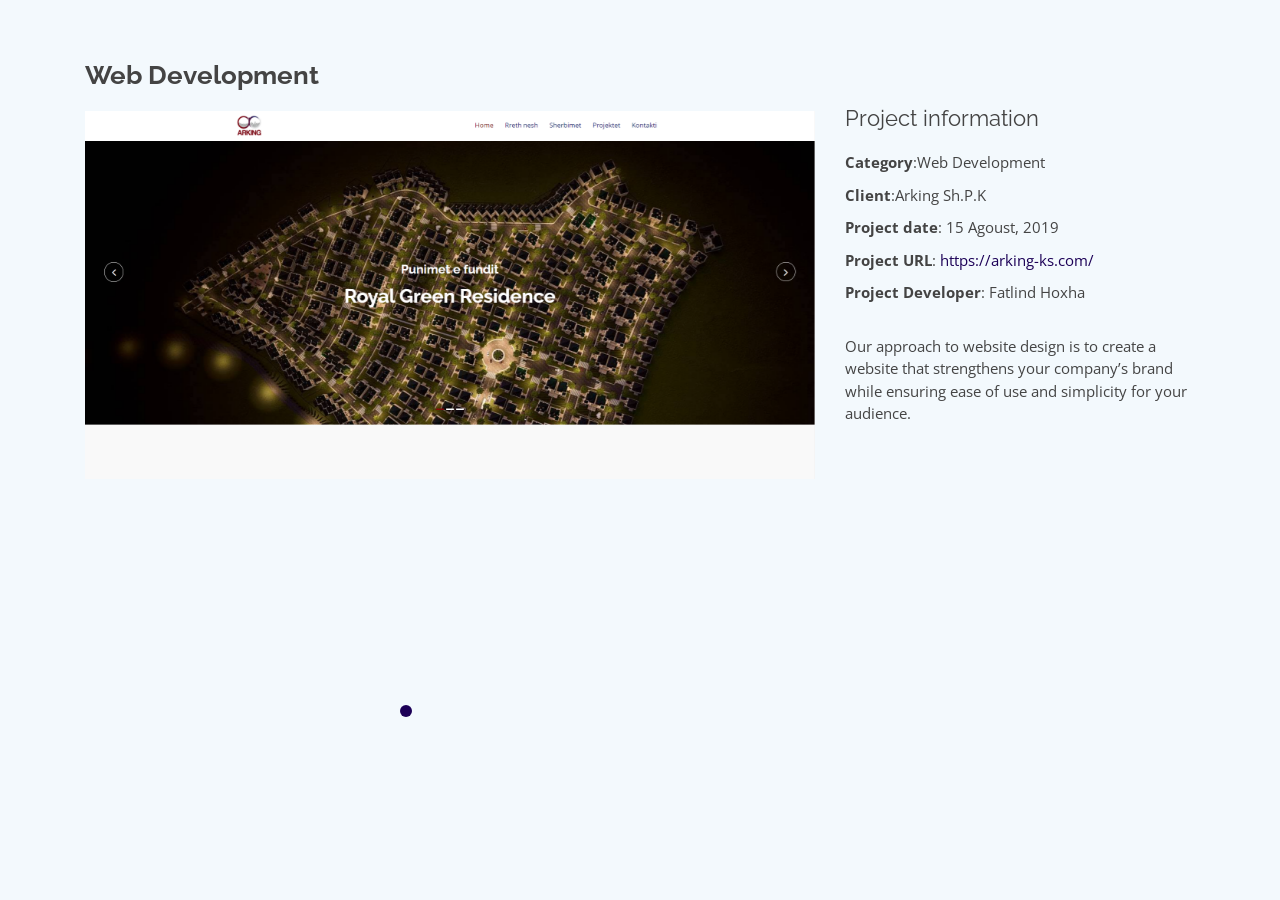
<file: portfolio-details-2.html>
<!DOCTYPE html>
<html lang="en">

<head>
  <meta charset="utf-8">
  <meta content="width=device-width, initial-scale=1.0" name="viewport">

  <title>Triple F</title>
  <meta content="" name="description">
  <meta content="" name="keywords">

  <!-- Favicons -->
  <link href="assets/img/favicon.png" rel="icon">
  <link href="assets/img/apple-touch-icon.png" rel="apple-touch-icon">

  <!-- Google Fonts -->
  <link href="https://fonts.googleapis.com/css?family=Open+Sans:300,300i,400,400i,600,600i,700,700i|Raleway:300,300i,400,400i,500,500i,600,600i,700,700i|Poppins:300,300i,400,400i,500,500i,600,600i,700,700i" rel="stylesheet">

  <!-- Vendor CSS Files -->
  <link href="assets/vendor/bootstrap/css/bootstrap.min.css" rel="stylesheet">
  <link href="assets/vendor/icofont/icofont.min.css" rel="stylesheet">
  <link href="assets/vendor/remixicon/remixicon.css" rel="stylesheet">
  <link href="assets/vendor/owl.carousel/assets/owl.carousel.min.css" rel="stylesheet">
  <link href="assets/vendor/boxicons/css/boxicons.min.css" rel="stylesheet">
  <link href="assets/vendor/venobox/venobox.css" rel="stylesheet">

  <!-- Template Main CSS File -->
  <link href="assets/css/style.css" rel="stylesheet">


</head>

<body>

  <main id="main">

    <!-- ======= Portfolio Details ======= -->
    <div id="portfolio-details" class="portfolio-details">
      <div class="container">

        <div class="row">

          <div class="col-lg-8">
            <h2 class="portfolio-title">Web Development</h2>
            <div class="owl-carousel portfolio-details-carousel">
                <img src="assets/img/Arking-Photo-Web_header-Pc-Royal.png" class="img-fluid" alt="">
              <img src="assets/img/Arking_photo-Web-Header-Pc.png" class="img-fluid" alt="">
              <img src="assets/img/Arking-Photo-Web-contact-Pc.png" class="img-fluid" alt="">
              <img src="assets/img/Arking-Photo-Web-About-Pc.png" class="img-fluid" alt="">
              <img src="assets/img/Arking-Photo-Portfolio-web-pc.png" class="img-fluid" alt="">
              
            </div>
          </div>

          <div class="col-lg-4 portfolio-info">
            <h3>Project information</h3>
            <ul>
              <li><strong>Category</strong>:Web Development</li>
              <li><strong>Client</strong>:Arking Sh.P.K </li>
              <li><strong>Project date</strong>:  15 Agoust, 2019</li>
              <li><strong>Project URL</strong>:<a href="https://arking-ks.com/"> https://arking-ks.com/</a> </li>
              <li><strong>Project Developer</strong>: Fatlind Hoxha</li>
            </ul>

            <p>
             Our approach to website design is to create a website that strengthens your company’s brand while ensuring ease of use and simplicity for your audience.
            </p>
          </div>

        </div>

      </div>
    </div><!-- End Portfolio Details -->

  </main><!-- End #main -->

  <div class="credits">

    Designed by <a href="https://trplef-ks.tk/">Triple F</a>
  </div>

  <!-- Vendor JS Files -->
  <script src="assets/vendor/jquery/jquery.min.js"></script>
  <script src="assets/vendor/bootstrap/js/bootstrap.bundle.min.js"></script>
  <script src="assets/vendor/jquery.easing/jquery.easing.min.js"></script>
  <script src="assets/vendor/php-email-form/validate.js"></script>
  <script src="assets/vendor/waypoints/jquery.waypoints.min.js"></script>
  <script src="assets/vendor/counterup/counterup.min.js"></script>
  <script src="assets/vendor/owl.carousel/owl.carousel.min.js"></script>
  <script src="assets/vendor/isotope-layout/isotope.pkgd.min.js"></script>
  <script src="assets/vendor/venobox/venobox.min.js"></script>

  <!-- Template Main JS File -->
  <script src="assets/js/main.js"></script>

</body>

</html>
</file>
<file: assets/vendor/venobox/venobox.css>
/* ------ venobox.css --------*/
.vbox-overlay *, .vbox-overlay *:before, .vbox-overlay *:after{
    -webkit-backface-visibility: hidden;
    -webkit-box-sizing:border-box;
    -moz-box-sizing:border-box;
    box-sizing:border-box;
}
.vbox-overlay * { 
    -webkit-backface-visibility: visible;
    backface-visibility: visible;
}
.vbox-overlay{
    display: -webkit-flex;
    display: flex;
    -webkit-flex-direction: column;
    flex-direction: column;
    -webkit-justify-content: center;
    justify-content: center;
    -webkit-align-items: center;
    align-items: center;
    position: fixed;
    left: 0;
    top: 0;
    bottom: 0;
    right: 0;
    z-index: 999999;
}

/* ----- navigation ----- */
.vbox-title{
    width: 100%;
    height: 40px;
    float: left;
    text-align: center;
    line-height: 28px;
    font-size: 12px;
    padding: 6px 50px;
    overflow: hidden;
    position: fixed;
    display: none;
    left: 0;
    z-index: 89;
}
.vbox-close{
    cursor: pointer;
    position: fixed;
    top: -1px;
    right: 0;
    width: 50px;
    height: 40px;
    padding: 6px;
    display: block;
    background-position:10px center;
    overflow: hidden;
    font-size: 24px;
    line-height: 1;
    text-align: center;
    z-index: 99;
}
.vbox-left{
    cursor: pointer;
    position: fixed;
    left: 0;
    height: 40px;
    overflow: hidden;
    line-height: 28px;
    font-size: 12px;
    z-index: 99;
    display: flex;
    align-items:center;
}
.vbox-num{
    display: inline-block;
    margin: 6px 0 6px 15px;
}
/* ----- Social share ----- */
.vbox-share{
    line-height: 28px;
    font-size: 12px;
    overflow: hidden;
    position: fixed;
    left: 0;
    z-index: 98;
    display: flex;
    align-items:center;
    justify-content: center;
    width: 100%;
    text-align: center;
}
.vbox-share svg{
    max-height: 28px;
    width: 28px;
    z-index: 10;
    margin-left: 12px;
    margin-top: 6px;
    margin-bottom: 6px;
    vertical-align: middle;
}


/* ----- navigation ARROWS ----- */
.vbox-next, .vbox-prev{
    position: fixed;
    top: 50%;
    margin-top: -15px;
    overflow: hidden;
    cursor: pointer;
    display: block;
    width: 45px;
    height: 45px;
    z-index: 99;
}
.vbox-next span, .vbox-prev span{
    position: relative;
    width: 20px;
    height: 20px;
    border: 2px solid transparent;
    border-top-color: #B6B6B6;
    border-right-color: #B6B6B6;
    text-indent: -100px;
    position: absolute;
    top: 8px;
    display: block;
}
.vbox-prev{
    left: 15px;
}
.vbox-next{
    right: 15px;
}
.vbox-prev span{
    left: 10px;
    -ms-transform: rotate(-135deg);
    -webkit-transform: rotate(-135deg);
    transform: rotate(-135deg);
}
.vbox-next span{
    -ms-transform: rotate(45deg);
    -webkit-transform: rotate(45deg);
    transform: rotate(45deg);
    right: 10px;
}
/* ------- inline window ------ */
.vbox-inline{
    width: 420px;
    height: 315px;
    height: 70vh;
    padding: 10px;
    background: #fff;
    margin: 0 auto;
    overflow: auto;
    text-align: left;
}
/* ------- Video & iFrames window ------ */
.venoframe{
    max-width: 100%;
    width: 100%;
    border: none;
    width: 100%;
    height: 260px;
    height: 70vh;
}
.venoframe.vbvid{
    height: 260px;
}
@media (min-width: 768px) {
    .venoframe, .vbox-inline{
        width: 90%;
        height: 360px;
        height: 70vh;
    }
    .venoframe.vbvid{
        width: 640px;
        height: 360px;
    }
}
@media (min-width: 992px) {
    .venoframe, .vbox-inline{
        max-width: 1200px;
        width: 80%;
        height: 540px;
        height: 70vh;
    }
    .venoframe.vbvid{
        width: 960px;
        height: 540px;
    }
}
/* 
Please do NOT edit this part! 
or at least read this note: http://i.imgur.com/7C0ws9e.gif
*/
.vbox-open{
    overflow: hidden;
}
.vbox-container{
    position: absolute;
    left: 0;
    right: 0;
    top: 0;
    bottom: 0;
    overflow-x: hidden;
    overflow-y: scroll;
    overflow-scrolling: touch;
    -webkit-overflow-scrolling: touch;
    z-index: 20;
    max-height: 100%;

}

.vbox-content{
    text-align: center;
    float: left;
    width: 100%;
    position: relative;
    overflow: hidden;
    padding: 20px 4%;
}
.vbox-container img{
    max-width: 100%;
    height: auto;
}
.vbox-figlio{
    box-shadow: 0 0 12px rgba(0,0,0,0.19), 0 6px 6px rgba(0,0,0,0.23);
    max-width: 100%;
    text-align: initial;
}
img.vbox-figlio{
    -webkit-user-select: none;
-khtml-user-select: none;
-moz-user-select: none;
-o-user-select: none;
user-select: none;
}
.vbox-content.swipe-left{
    margin-left: -200px !important;
}
.vbox-content.swipe-right{
    margin-left: 200px !important;
}
.vbox-animated{
    webkit-transition: margin 300ms ease-out;
    transition: margin 300ms ease-out;
}

/* ---------- preloader ----------
 * SPINKIT 
 * http://tobiasahlin.com/spinkit/
-------------------------------- */
.sk-double-bounce,.sk-rotating-plane{width:40px;height:40px;margin:40px auto}.sk-rotating-plane{background-color:#333;-webkit-animation:sk-rotatePlane 1.2s infinite ease-in-out;animation:sk-rotatePlane 1.2s infinite ease-in-out}@-webkit-keyframes sk-rotatePlane{0%{-webkit-transform:perspective(120px) rotateX(0) rotateY(0);transform:perspective(120px) rotateX(0) rotateY(0)}50%{-webkit-transform:perspective(120px) rotateX(-180.1deg) rotateY(0);transform:perspective(120px) rotateX(-180.1deg) rotateY(0)}100%{-webkit-transform:perspective(120px) rotateX(-180deg) rotateY(-179.9deg);transform:perspective(120px) rotateX(-180deg) rotateY(-179.9deg)}}@keyframes sk-rotatePlane{0%{-webkit-transform:perspective(120px) rotateX(0) rotateY(0);transform:perspective(120px) rotateX(0) rotateY(0)}50%{-webkit-transform:perspective(120px) rotateX(-180.1deg) rotateY(0);transform:perspective(120px) rotateX(-180.1deg) rotateY(0)}100%{-webkit-transform:perspective(120px) rotateX(-180deg) rotateY(-179.9deg);transform:perspective(120px) rotateX(-180deg) rotateY(-179.9deg)}}.sk-double-bounce{position:relative}.sk-double-bounce .sk-child{width:100%;height:100%;border-radius:50%;background-color:#333;opacity:.6;position:absolute;top:0;left:0;-webkit-animation:sk-doubleBounce 2s infinite ease-in-out;animation:sk-doubleBounce 2s infinite ease-in-out}.sk-chasing-dots .sk-child,.sk-spinner-pulse,.sk-three-bounce .sk-child{background-color:#333;border-radius:100%}.sk-double-bounce .sk-double-bounce2{-webkit-animation-delay:-1s;animation-delay:-1s}@-webkit-keyframes sk-doubleBounce{0%,100%{-webkit-transform:scale(0);transform:scale(0)}50%{-webkit-transform:scale(1);transform:scale(1)}}@keyframes sk-doubleBounce{0%,100%{-webkit-transform:scale(0);transform:scale(0)}50%{-webkit-transform:scale(1);transform:scale(1)}}.sk-wave{margin:40px auto;width:50px;height:40px;text-align:center;font-size:10px}.sk-wave .sk-rect{background-color:#333;height:100%;width:6px;display:inline-block;-webkit-animation:sk-waveStretchDelay 1.2s infinite ease-in-out;animation:sk-waveStretchDelay 1.2s infinite ease-in-out}.sk-wave .sk-rect1{-webkit-animation-delay:-1.2s;animation-delay:-1.2s}.sk-wave .sk-rect2{-webkit-animation-delay:-1.1s;animation-delay:-1.1s}.sk-wave .sk-rect3{-webkit-animation-delay:-1s;animation-delay:-1s}.sk-wave .sk-rect4{-webkit-animation-delay:-.9s;animation-delay:-.9s}.sk-wave .sk-rect5{-webkit-animation-delay:-.8s;animation-delay:-.8s}@-webkit-keyframes sk-waveStretchDelay{0%,100%,40%{-webkit-transform:scaleY(.4);transform:scaleY(.4)}20%{-webkit-transform:scaleY(1);transform:scaleY(1)}}@keyframes sk-waveStretchDelay{0%,100%,40%{-webkit-transform:scaleY(.4);transform:scaleY(.4)}20%{-webkit-transform:scaleY(1);transform:scaleY(1)}}.sk-wandering-cubes{margin:40px auto;width:40px;height:40px;position:relative}.sk-wandering-cubes .sk-cube{background-color:#333;width:10px;height:10px;position:absolute;top:0;left:0;-webkit-animation:sk-wanderingCube 1.8s ease-in-out -1.8s infinite both;animation:sk-wanderingCube 1.8s ease-in-out -1.8s infinite both}.sk-chasing-dots,.sk-spinner-pulse{width:40px;height:40px;margin:40px auto}.sk-wandering-cubes .sk-cube2{-webkit-animation-delay:-.9s;animation-delay:-.9s}@-webkit-keyframes sk-wanderingCube{0%{-webkit-transform:rotate(0);transform:rotate(0)}25%{-webkit-transform:translateX(30px) rotate(-90deg) scale(.5);transform:translateX(30px) rotate(-90deg) scale(.5)}50%{-webkit-transform:translateX(30px) translateY(30px) rotate(-179deg);transform:translateX(30px) translateY(30px) rotate(-179deg)}50.1%{-webkit-transform:translateX(30px) translateY(30px) rotate(-180deg);transform:translateX(30px) translateY(30px) rotate(-180deg)}75%{-webkit-transform:translateX(0) translateY(30px) rotate(-270deg) scale(.5);transform:translateX(0) translateY(30px) rotate(-270deg) scale(.5)}100%{-webkit-transform:rotate(-360deg);transform:rotate(-360deg)}}@keyframes sk-wanderingCube{0%{-webkit-transform:rotate(0);transform:rotate(0)}25%{-webkit-transform:translateX(30px) rotate(-90deg) scale(.5);transform:translateX(30px) rotate(-90deg) scale(.5)}50%{-webkit-transform:translateX(30px) translateY(30px) rotate(-179deg);transform:translateX(30px) translateY(30px) rotate(-179deg)}50.1%{-webkit-transform:translateX(30px) translateY(30px) rotate(-180deg);transform:translateX(30px) translateY(30px) rotate(-180deg)}75%{-webkit-transform:translateX(0) translateY(30px) rotate(-270deg) scale(.5);transform:translateX(0) translateY(30px) rotate(-270deg) scale(.5)}100%{-webkit-transform:rotate(-360deg);transform:rotate(-360deg)}}.sk-spinner-pulse{-webkit-animation:sk-pulseScaleOut 1s infinite ease-in-out;animation:sk-pulseScaleOut 1s infinite ease-in-out}@-webkit-keyframes sk-pulseScaleOut{0%{-webkit-transform:scale(0);transform:scale(0)}100%{-webkit-transform:scale(1);transform:scale(1);opacity:0}}@keyframes sk-pulseScaleOut{0%{-webkit-transform:scale(0);transform:scale(0)}100%{-webkit-transform:scale(1);transform:scale(1);opacity:0}}.sk-chasing-dots{position:relative;text-align:center;-webkit-animation:sk-chasingDotsRotate 2s infinite linear;animation:sk-chasingDotsRotate 2s infinite linear}.sk-chasing-dots .sk-child{width:60%;height:60%;display:inline-block;position:absolute;top:0;-webkit-animation:sk-chasingDotsBounce 2s infinite ease-in-out;animation:sk-chasingDotsBounce 2s infinite ease-in-out}.sk-chasing-dots .sk-dot2{top:auto;bottom:0;-webkit-animation-delay:-1s;animation-delay:-1s}@-webkit-keyframes sk-chasingDotsRotate{100%{-webkit-transform:rotate(360deg);transform:rotate(360deg)}}@keyframes sk-chasingDotsRotate{100%{-webkit-transform:rotate(360deg);transform:rotate(360deg)}}@-webkit-keyframes sk-chasingDotsBounce{0%,100%{-webkit-transform:scale(0);transform:scale(0)}50%{-webkit-transform:scale(1);transform:scale(1)}}@keyframes sk-chasingDotsBounce{0%,100%{-webkit-transform:scale(0);transform:scale(0)}50%{-webkit-transform:scale(1);transform:scale(1)}}.sk-three-bounce{margin:40px auto;width:80px;text-align:center}.sk-three-bounce .sk-child{width:20px;height:20px;display:inline-block;-webkit-animation:sk-three-bounce 1.4s ease-in-out 0s infinite both;animation:sk-three-bounce 1.4s ease-in-out 0s infinite both}.sk-circle .sk-child:before,.sk-fading-circle .sk-circle:before{display:block;border-radius:100%;content:'';background-color:#333}.sk-three-bounce .sk-bounce1{-webkit-animation-delay:-.32s;animation-delay:-.32s}.sk-three-bounce .sk-bounce2{-webkit-animation-delay:-.16s;animation-delay:-.16s}@-webkit-keyframes sk-three-bounce{0%,100%,80%{-webkit-transform:scale(0);transform:scale(0)}40%{-webkit-transform:scale(1);transform:scale(1)}}@keyframes sk-three-bounce{0%,100%,80%{-webkit-transform:scale(0);transform:scale(0)}40%{-webkit-transform:scale(1);transform:scale(1)}}.sk-circle{margin:40px auto;width:40px;height:40px;position:relative}.sk-circle .sk-child{width:100%;height:100%;position:absolute;left:0;top:0}.sk-circle .sk-child:before{margin:0 auto;width:15%;height:15%;-webkit-animation:sk-circleBounceDelay 1.2s infinite ease-in-out both;animation:sk-circleBounceDelay 1.2s infinite ease-in-out both}.sk-circle .sk-circle2{-webkit-transform:rotate(30deg);-ms-transform:rotate(30deg);transform:rotate(30deg)}.sk-circle .sk-circle3{-webkit-transform:rotate(60deg);-ms-transform:rotate(60deg);transform:rotate(60deg)}.sk-circle .sk-circle4{-webkit-transform:rotate(90deg);-ms-transform:rotate(90deg);transform:rotate(90deg)}.sk-circle .sk-circle5{-webkit-transform:rotate(120deg);-ms-transform:rotate(120deg);transform:rotate(120deg)}.sk-circle .sk-circle6{-webkit-transform:rotate(150deg);-ms-transform:rotate(150deg);transform:rotate(150deg)}.sk-circle .sk-circle7{-webkit-transform:rotate(180deg);-ms-transform:rotate(180deg);transform:rotate(180deg)}.sk-circle .sk-circle8{-webkit-transform:rotate(210deg);-ms-transform:rotate(210deg);transform:rotate(210deg)}.sk-circle .sk-circle9{-webkit-transform:rotate(240deg);-ms-transform:rotate(240deg);transform:rotate(240deg)}.sk-circle .sk-circle10{-webkit-transform:rotate(270deg);-ms-transform:rotate(270deg);transform:rotate(270deg)}.sk-circle .sk-circle11{-webkit-transform:rotate(300deg);-ms-transform:rotate(300deg);transform:rotate(300deg)}.sk-circle .sk-circle12{-webkit-transform:rotate(330deg);-ms-transform:rotate(330deg);transform:rotate(330deg)}.sk-circle .sk-circle2:before{-webkit-animation-delay:-1.1s;animation-delay:-1.1s}.sk-circle .sk-circle3:before{-webkit-animation-delay:-1s;animation-delay:-1s}.sk-circle .sk-circle4:before{-webkit-animation-delay:-.9s;animation-delay:-.9s}.sk-circle .sk-circle5:before{-webkit-animation-delay:-.8s;animation-delay:-.8s}.sk-circle .sk-circle6:before{-webkit-animation-delay:-.7s;animation-delay:-.7s}.sk-circle .sk-circle7:before{-webkit-animation-delay:-.6s;animation-delay:-.6s}.sk-circle .sk-circle8:before{-webkit-animation-delay:-.5s;animation-delay:-.5s}.sk-circle .sk-circle9:before{-webkit-animation-delay:-.4s;animation-delay:-.4s}.sk-circle .sk-circle10:before{-webkit-animation-delay:-.3s;animation-delay:-.3s}.sk-circle .sk-circle11:before{-webkit-animation-delay:-.2s;animation-delay:-.2s}.sk-circle .sk-circle12:before{-webkit-animation-delay:-.1s;animation-delay:-.1s}@-webkit-keyframes sk-circleBounceDelay{0%,100%,80%{-webkit-transform:scale(0);transform:scale(0)}40%{-webkit-transform:scale(1);transform:scale(1)}}@keyframes sk-circleBounceDelay{0%,100%,80%{-webkit-transform:scale(0);transform:scale(0)}40%{-webkit-transform:scale(1);transform:scale(1)}}.sk-cube-grid{width:40px;height:40px;margin:40px auto}.sk-cube-grid .sk-cube{width:33.33%;height:33.33%;background-color:#333;float:left;-webkit-animation:sk-cubeGridScaleDelay 1.3s infinite ease-in-out;animation:sk-cubeGridScaleDelay 1.3s infinite ease-in-out}.sk-cube-grid .sk-cube1{-webkit-animation-delay:.2s;animation-delay:.2s}.sk-cube-grid .sk-cube2{-webkit-animation-delay:.3s;animation-delay:.3s}.sk-cube-grid .sk-cube3{-webkit-animation-delay:.4s;animation-delay:.4s}.sk-cube-grid .sk-cube4{-webkit-animation-delay:.1s;animation-delay:.1s}.sk-cube-grid .sk-cube5{-webkit-animation-delay:.2s;animation-delay:.2s}.sk-cube-grid .sk-cube6{-webkit-animation-delay:.3s;animation-delay:.3s}.sk-cube-grid .sk-cube7{-webkit-animation-delay:0ms;animation-delay:0ms}.sk-cube-grid .sk-cube8{-webkit-animation-delay:.1s;animation-delay:.1s}.sk-cube-grid .sk-cube9{-webkit-animation-delay:.2s;animation-delay:.2s}@-webkit-keyframes sk-cubeGridScaleDelay{0%,100%,70%{-webkit-transform:scale3D(1,1,1);transform:scale3D(1,1,1)}35%{-webkit-transform:scale3D(0,0,1);transform:scale3D(0,0,1)}}@keyframes sk-cubeGridScaleDelay{0%,100%,70%{-webkit-transform:scale3D(1,1,1);transform:scale3D(1,1,1)}35%{-webkit-transform:scale3D(0,0,1);transform:scale3D(0,0,1)}}.sk-fading-circle{margin:40px auto;width:40px;height:40px;position:relative}.sk-fading-circle .sk-circle{width:100%;height:100%;position:absolute;left:0;top:0}.sk-fading-circle .sk-circle:before{margin:0 auto;width:15%;height:15%;-webkit-animation:sk-circleFadeDelay 1.2s infinite ease-in-out both;animation:sk-circleFadeDelay 1.2s infinite ease-in-out both}.sk-fading-circle .sk-circle2{-webkit-transform:rotate(30deg);-ms-transform:rotate(30deg);transform:rotate(30deg)}.sk-fading-circle .sk-circle3{-webkit-transform:rotate(60deg);-ms-transform:rotate(60deg);transform:rotate(60deg)}.sk-fading-circle .sk-circle4{-webkit-transform:rotate(90deg);-ms-transform:rotate(90deg);transform:rotate(90deg)}.sk-fading-circle .sk-circle5{-webkit-transform:rotate(120deg);-ms-transform:rotate(120deg);transform:rotate(120deg)}.sk-fading-circle .sk-circle6{-webkit-transform:rotate(150deg);-ms-transform:rotate(150deg);transform:rotate(150deg)}.sk-fading-circle .sk-circle7{-webkit-transform:rotate(180deg);-ms-transform:rotate(180deg);transform:rotate(180deg)}.sk-fading-circle .sk-circle8{-webkit-transform:rotate(210deg);-ms-transform:rotate(210deg);transform:rotate(210deg)}.sk-fading-circle .sk-circle9{-webkit-transform:rotate(240deg);-ms-transform:rotate(240deg);transform:rotate(240deg)}.sk-fading-circle .sk-circle10{-webkit-transform:rotate(270deg);-ms-transform:rotate(270deg);transform:rotate(270deg)}.sk-fading-circle .sk-circle11{-webkit-transform:rotate(300deg);-ms-transform:rotate(300deg);transform:rotate(300deg)}.sk-fading-circle .sk-circle12{-webkit-transform:rotate(330deg);-ms-transform:rotate(330deg);transform:rotate(330deg)}.sk-fading-circle .sk-circle2:before{-webkit-animation-delay:-1.1s;animation-delay:-1.1s}.sk-fading-circle .sk-circle3:before{-webkit-animation-delay:-1s;animation-delay:-1s}.sk-fading-circle .sk-circle4:before{-webkit-animation-delay:-.9s;animation-delay:-.9s}.sk-fading-circle .sk-circle5:before{-webkit-animation-delay:-.8s;animation-delay:-.8s}.sk-fading-circle .sk-circle6:before{-webkit-animation-delay:-.7s;animation-delay:-.7s}.sk-fading-circle .sk-circle7:before{-webkit-animation-delay:-.6s;animation-delay:-.6s}.sk-fading-circle .sk-circle8:before{-webkit-animation-delay:-.5s;animation-delay:-.5s}.sk-fading-circle .sk-circle9:before{-webkit-animation-delay:-.4s;animation-delay:-.4s}.sk-fading-circle .sk-circle10:before{-webkit-animation-delay:-.3s;animation-delay:-.3s}.sk-fading-circle .sk-circle11:before{-webkit-animation-delay:-.2s;animation-delay:-.2s}.sk-fading-circle .sk-circle12:before{-webkit-animation-delay:-.1s;animation-delay:-.1s}@-webkit-keyframes sk-circleFadeDelay{0%,100%,39%{opacity:0}40%{opacity:1}}@keyframes sk-circleFadeDelay{0%,100%,39%{opacity:0}40%{opacity:1}}.sk-folding-cube{margin:40px auto;width:40px;height:40px;position:relative;-webkit-transform:rotateZ(45deg);transform:rotateZ(45deg)}.sk-folding-cube .sk-cube{float:left;width:50%;height:50%;position:relative;-webkit-transform:scale(1.1);-ms-transform:scale(1.1);transform:scale(1.1)}.sk-folding-cube .sk-cube:before{content:'';position:absolute;top:0;left:0;width:100%;height:100%;background-color:#333;-webkit-animation:sk-foldCubeAngle 2.4s infinite linear both;animation:sk-foldCubeAngle 2.4s infinite linear both;-webkit-transform-origin:100% 100%;-ms-transform-origin:100% 100%;transform-origin:100% 100%}.sk-folding-cube .sk-cube2{-webkit-transform:scale(1.1) rotateZ(90deg);transform:scale(1.1) rotateZ(90deg)}.sk-folding-cube .sk-cube3{-webkit-transform:scale(1.1) rotateZ(180deg);transform:scale(1.1) rotateZ(180deg)}.sk-folding-cube .sk-cube4{-webkit-transform:scale(1.1) rotateZ(270deg);transform:scale(1.1) rotateZ(270deg)}.sk-folding-cube .sk-cube2:before{-webkit-animation-delay:.3s;animation-delay:.3s}.sk-folding-cube .sk-cube3:before{-webkit-animation-delay:.6s;animation-delay:.6s}.sk-folding-cube .sk-cube4:before{-webkit-animation-delay:.9s;animation-delay:.9s}@-webkit-keyframes sk-foldCubeAngle{0%,10%{-webkit-transform:perspective(140px) rotateX(-180deg);transform:perspective(140px) rotateX(-180deg);opacity:0}25%,75%{-webkit-transform:perspective(140px) rotateX(0);transform:perspective(140px) rotateX(0);opacity:1}100%,90%{-webkit-transform:perspective(140px) rotateY(180deg);transform:perspective(140px) rotateY(180deg);opacity:0}}@keyframes sk-foldCubeAngle{0%,10%{-webkit-transform:perspective(140px) rotateX(-180deg);transform:perspective(140px) rotateX(-180deg);opacity:0}25%,75%{-webkit-transform:perspective(140px) rotateX(0);transform:perspective(140px) rotateX(0);opacity:1}100%,90%{-webkit-transform:perspective(140px) rotateY(180deg);transform:perspective(140px) rotateY(180deg);opacity:0}}
</file>
<file: assets/css/style.css>
/*--------------------------------------------------------------
# General
--------------------------------------------------------------*/
body {
  font-family: "Open Sans", sans-serif;
  color: #444444;
}

a {
  color: #1C0057;
}

a:hover {
  
  color: #469fdf;
  text-decoration: none;
}

h1, h2, h3, h4, h5, h6 {
  font-family: "Raleway", sans-serif;
}

/*--------------------------------------------------------------
# Back to top button
--------------------------------------------------------------*/
.back-to-top {
  position: fixed;
  display: none;
  right: 15px;
  bottom: 15px;
  z-index: 99999;
}

.back-to-top i {
  display: flex;
  align-items: center;
  justify-content: center;
  font-size: 24px;
  width: 40px;
  height: 40px;
  border-radius: 4px;
  background: #1C0057;
  color: #fff;
  transition: all 0.4s;
}

.back-to-top i:hover {
  background: #3e9bdd;
  color: #fff;
}

/*--------------------------------------------------------------
# Preloader
--------------------------------------------------------------*/
#preloader {
  position: fixed;
  top: 0;
  left: 0;
  right: 0;
  bottom: 0;
  z-index: 9999;
  overflow: hidden;
  background: #fff;
}

#preloader:before {
  content: "";
  position: fixed;
  top: calc(50% - 30px);
  left: calc(50% - 30px);
  border: 6px solid #1C0057;
  border-top-color: #fff;
  border-bottom-color: #fff;
  border-radius: 50%;
  width: 60px;
  height: 60px;
  -webkit-animation: animate-preloader 1s linear infinite;
  animation: animate-preloader 1s linear infinite;
}

@-webkit-keyframes animate-preloader {
  0% {
    transform: rotate(0deg);
  }
  100% {
    transform: rotate(360deg);
  }
}

@keyframes animate-preloader {
  0% {
    transform: rotate(0deg);
  }
  100% {
    transform: rotate(360deg);
  }
}

/*--------------------------------------------------------------
# Disable aos animation delay on mobile devices
--------------------------------------------------------------*/
@media screen and (max-width: 768px) {
  [data-aos-delay] {
    transition-delay: 0 !important;
  }
}

/*--------------------------------------------------------------
# Header
--------------------------------------------------------------*/
#header {
  transition: all 0.5s;
  background: #fff;
  z-index: 997;
  padding: 15px 0;
  border-bottom: 1px solid #e6f2fb;
}

#header.header-scrolled {
  border-color: #fff;
  box-shadow: 0px 2px 15px rgba(18, 66, 101, 0.08);
}

#header .logo {
  font-size: 32px;
  margin: 0;
  padding: 0;
  line-height: 1;
  font-weight: 300;
  letter-spacing: 0.5px;
  font-family: "Poppins", sans-serif;
}

#header .logo a {
  color: #16507b;
}

#header .logo img {
 max-height: 55px;
}

@media (max-width: 992px) {
  #header .logo {
    font-size: 28px;
  }
}

/*--------------------------------------------------------------
# Navigation Menu
--------------------------------------------------------------*/
/* Desktop Navigation */
.nav-menu ul {
  margin: 0;
  padding: 0;
  list-style: none;
}

.nav-menu > ul {
  display: flex;
}

.nav-menu > ul > li {
  position: relative;
  white-space: nowrap;
  padding: 14px 0 14px 28px;
}

.nav-menu a {
  display: block;
  position: relative;
  color: #124265;
  transition: 0.3s;
  font-size: 18px;
  font-family: "Open Sans", sans-serif;
}

.nav-menu a:hover, .nav-menu .active > a, .nav-menu li:hover > a {
  color: #1C0057;
}

.nav-menu .drop-down ul {
  display: block;
  position: absolute;
  left: 15px;
  top: calc(100% + 30px);
  z-index: 99;
  opacity: 0;
  visibility: hidden;
  padding: 10px 0;
  background: #fff;
  box-shadow: 0px 0px 20px rgba(18, 66, 101, 0.1);
  transition: 0.3s;
  border-radius: 5px;
}

.nav-menu .drop-down:hover > ul {
  opacity: 1;
  top: 100%;
  visibility: visible;
}

.nav-menu .drop-down li {
  min-width: 180px;
  position: relative;
}

.nav-menu .drop-down ul a {
  padding: 10px 20px;
  font-size: 14px;
  font-weight: 500;
  text-transform: none;
  color: #124265;
}

.nav-menu .drop-down ul a:hover, .nav-menu .drop-down ul .active > a, .nav-menu .drop-down ul li:hover > a {
  color: #1C0057;
}

.nav-menu .drop-down > a:after {
  content: "\ea99";
  font-family: IcoFont;
  padding-left: 5px;
}

.nav-menu .drop-down .drop-down ul {
  top: 0;
  left: calc(100% - 30px);
}

.nav-menu .drop-down .drop-down:hover > ul {
  opacity: 1;
  top: 0;
  left: 100%;
}

.nav-menu .drop-down .drop-down > a {
  padding-right: 35px;
}

.nav-menu .drop-down .drop-down > a:after {
  content: "\eaa0";
  font-family: IcoFont;
  position: absolute;
  right: 15px;
}

@media (max-width: 1366px) {
  .nav-menu .drop-down .drop-down ul {
    left: -90%;
  }
  .nav-menu .drop-down .drop-down:hover > ul {
    left: -100%;
  }
  .nav-menu .drop-down .drop-down > a:after {
    content: "\ea9d";
  }
}

/* Get Startet Button */
.get-started-btn {
  margin-left: 25px;
  background: #1C0057;
  color: #fff;
  border-radius: 5px;
  padding: 10px 30px 11px 30px;
  white-space: nowrap;
  transition: 0.3s;
  font-size: 14px;
  font-weight: 600;
  display: inline-block;
}

.get-started-btn:hover {
  background: #2079b8;
  color: #fff;
}

@media (max-width: 768px) {
  .get-started-btn {
    margin: 0 48px 0 0;
    padding: 5px 18px 6px 18px;
    border-radius: 3px;
  }
}

/* Mobile Navigation */
.mobile-nav-toggle {
  position: fixed;
  right: 15px;
  top: 18px;
  z-index: 9998;
  border: 0;
  background: none;
  font-size: 24px;
  transition: all 0.4s;
  outline: none !important;
  line-height: 1;
  cursor: pointer;
  text-align: right;
}

.mobile-nav-toggle i {
  color: #124265;
}

.mobile-nav {
  position: fixed;
  top: 55px;
  right: 15px;
  bottom: 15px;
  left: 15px;
  z-index: 9999;
  overflow-y: auto;
  background: #fff;
  transition: ease-in-out 0.2s;
  opacity: 0;
  visibility: hidden;
  border-radius: 10px;
  padding: 10px 0;
}

.mobile-nav * {
  margin: 0;
  padding: 0;
  list-style: none;
}

.mobile-nav a {
  display: block;
  position: relative;
  color: #124265;
  padding: 10px 20px;
  font-weight: 500;
  outline: none;
}

.mobile-nav a:hover, .mobile-nav .active > a, .mobile-nav li:hover > a {
  color: #1C0057;
  text-decoration: none;
}

.mobile-nav .drop-down > a:after {
  content: "\ea99";
  font-family: IcoFont;
  padding-left: 10px;
  position: absolute;
  right: 15px;
}

.mobile-nav .active.drop-down > a:after {
  content: "\eaa1";
}

.mobile-nav .drop-down > a {
  padding-right: 35px;
}

.mobile-nav .drop-down ul {
  display: none;
  overflow: hidden;
}

.mobile-nav .drop-down li {
  padding-left: 20px;
}

.mobile-nav-overly {
  width: 100%;
  height: 100%;
  z-index: 9997;
  top: 0;
  left: 0;
  position: fixed;
  background: rgba(10, 38, 58, 0.6);
  overflow: hidden;
  display: none;
  transition: ease-in-out 0.2s;
}

.mobile-nav-active {
  overflow: hidden;
}

.mobile-nav-active .mobile-nav {
  opacity: 1;
  visibility: visible;
}

.mobile-nav-active .mobile-nav-toggle i {
  color: #fff;
}

/*--------------------------------------------------------------
# Hero Section
--------------------------------------------------------------*/
#hero {
  width: 100%;
  height: 80vh;
  background: #f9f9f9;
}

#hero .container {
  padding-top: 84px;
}

#hero h1 {
  margin: 0;
  font-size: 42px;
  font-weight: 700;
  line-height: 56px;
  color: #0f394c;
  text-transform: uppercase;
}

#hero h2 {
  color: #1c698c;
  margin: 10px 0 0 0;
  font-size: 20px;
}

#hero .btn-get-started {
  font-family: "Dosis", sans-serif;
  font-weight: 500;
  font-size: 16px;
  letter-spacing: 1px;
  display: inline-block;
  padding: 8px 28px;
  border-radius: 3px;
  transition: 0.5s;
  margin-top: 25px;
  color: #fff;
  background: #49b5e7;
  text-transform: uppercase;
}

#hero .btn-get-started:hover {
  background: #76c7ed;
}

@media (max-width: 991px) {
  #hero {
    height: 100vh;
    text-align: center;
  }
  #hero .hero-img img {
    width: 50%;
  }
}

@media (max-width: 768px) {
  #hero h1 {
    font-size: 28px;
    line-height: 36px;
  }
  #hero h2 {
    font-size: 18px;
    line-height: 24px;
  }
  #hero .hero-img img {
    width: 80%;
  }
}

/*--------------------------------------------------------------
# Sections General
--------------------------------------------------------------*/
section {
  padding: 80px 0;
}

.section-bg {
  background-color: #f8fbfe;
}

.section-title {
  text-align: center;
  padding-bottom: 30px;
}

.section-title h2 {
  font-size: 32px;
  font-weight: bold;
  text-transform: uppercase;
  margin-bottom: 20px;
  padding-bottom: 0;
  color: #124265;
}

.section-title p {
  margin-bottom: 0;
  font-size: 14px;
  color: #919191;
}

/*--------------------------------------------------------------
# About
--------------------------------------------------------------*/
.about .content h3 {
  font-weight: 600;
  font-size: 26px;
}

.about .content ul {
  list-style: none;
  padding: 0;
}

.about .content ul li {
  padding-left: 28px;
  position: relative;
}

.about .content ul li + li {
  margin-top: 10px;
}

.about .content ul i {
  position: absolute;
  left: 0;
  top: 2px;
  font-size: 20px;
  color: #1C0057;
  line-height: 1;
}

.about .content p:last-child {
  margin-bottom: 0;
}

.about .content .btn-learn-more {
  font-family: "Raleway", sans-serif;
  font-weight: 600;
  font-size: 14px;
  letter-spacing: 1px;
  display: inline-block;
  padding: 12px 32px;
  border-radius: 5px;
  transition: 0.3s;
  line-height: 1;
  color: #1C0057;
  -webkit-animation-delay: 0.8s;
  animation-delay: 0.8s;
  margin-top: 6px;
  border: 2px solid #1C0057;
}

.about .content .btn-learn-more:hover {
  background: #1C0057;
  color: #fff;
  text-decoration: none;
}

/*--------------------------------------------------------------
# Counts
--------------------------------------------------------------*/
.counts {
  padding: 60px 0;
}

.counts .count-box {
  width: 100%;
  text-align: center;
}

.counts .count-box span {
  font-size: 48px;
  line-height: 48px;
  display: block;
  font-weight: 700;
  color: #124265;
  margin-left: 80px;
  margin: auto;
}

.counts .count-box p {
  padding: 8px 0 0 0;
  font-family: "Raleway", sans-serif;
  font-weight: 600;
  font-size: 14px;
  color: #1e6ca6;
}

/*--------------------------------------------------------------
# About Video
--------------------------------------------------------------*/
.about-video .content {
  font-size: 15px;
}

.about-video .content h3 {
  font-weight: 700;
  font-size: 24px;
  color: #124265;
}

.about-video .content ul {
  list-style: none;
  padding: 0;
}

.about-video .content ul li {
  padding-bottom: 10px;
  padding-left: 28px;
  position: relative;
}

.about-video .content ul i {
  font-size: 24px;
  color: #1C0057;
  position: absolute;
  left: 0;
  top: -2px;
}

.about-video .content p:last-child {
  margin-bottom: 0;
}

.about-video .play-btn {
  width: 94px;
  height: 94px;
  background: radial-gradient(#1C0057 50%, rgba(36, 135, 206, 0.4) 52%);
  border-radius: 50%;
  display: block;
  position: absolute;
  left: calc(50% - 47px);
  top: calc(50% - 47px);
  overflow: hidden;
}

.about-video .play-btn::after {
  content: '';
  position: absolute;
  left: 50%;
  top: 50%;
  transform: translateX(-40%) translateY(-50%);
  width: 0;
  height: 0;
  border-top: 10px solid transparent;
  border-bottom: 10px solid transparent;
  border-left: 15px solid #fff;
  z-index: 100;
  transition: all 400ms cubic-bezier(0.55, 0.055, 0.675, 0.19);
}

.about-video .play-btn::before {
  content: '';
  position: absolute;
  width: 120px;
  height: 120px;
  -webkit-animation-delay: 0s;
  animation-delay: 0s;
  -webkit-animation: pulsate-btn 2s;
  animation: pulsate-btn 2s;
  -webkit-animation-direction: forwards;
  animation-direction: forwards;
  -webkit-animation-iteration-count: infinite;
  animation-iteration-count: infinite;
  -webkit-animation-timing-function: steps;
  animation-timing-function: steps;
  opacity: 1;
  border-radius: 50%;
  border: 5px solid rgba(36, 135, 206, 0.7);
  top: -15%;
  left: -15%;
  background: rgba(198, 16, 0, 0);
}

.about-video .play-btn:hover::after {
  border-left: 15px solid #1C0057;
  transform: scale(20);
}

.about-video .play-btn:hover::before {
  content: '';
  position: absolute;
  left: 50%;
  top: 50%;
  transform: translateX(-40%) translateY(-50%);
  width: 0;
  height: 0;
  border: none;
  border-top: 10px solid transparent;
  border-bottom: 10px solid transparent;
  border-left: 15px solid #fff;
  z-index: 200;
  -webkit-animation: none;
  animation: none;
  border-radius: 0;
}

@-webkit-keyframes pulsate-btn {
  0% {
    transform: scale(0.6, 0.6);
    opacity: 1;
  }
  100% {
    transform: scale(1, 1);
    opacity: 0;
  }
}

@keyframes pulsate-btn {
  0% {
    transform: scale(0.6, 0.6);
    opacity: 1;
  }
  100% {
    transform: scale(1, 1);
    opacity: 0;
  }
}

/*--------------------------------------------------------------
# Clients
--------------------------------------------------------------*/
.clients {
  padding: 15px 0;
  text-align: center;
}

.clients img {
  max-width: 45%;
  transition: all 0.4s ease-in-out;
  display: inline-block;
  padding: 15px 0;
  -webkit-filter: grayscale(100);
  filter: grayscale(100);
}

.clients img:hover {
  -webkit-filter: none;
  filter: none;
  transform: scale(1.15);
}

@media (max-width: 768px) {
  .clients img {
    max-width: 40%;
  }
}

/*--------------------------------------------------------------
# Testimonials
--------------------------------------------------------------*/
.testimonials .testimonial-item {
  box-sizing: content-box;
  text-align: center;
  min-height: 320px;
}

.testimonials .testimonial-item .testimonial-img {
  width: 90px;
  border-radius: 50%;
  margin: 0 auto;
}

.testimonials .testimonial-item h3 {
  font-size: 18px;
  font-weight: bold;
  margin: 10px 0 5px 0;
  color: #111;
}

.testimonials .testimonial-item h4 {
  font-size: 14px;
  color: #999;
  margin: 0;
}

.testimonials .testimonial-item .quote-icon-left, .testimonials .testimonial-item .quote-icon-right {
  color: #c9e3f5;
  font-size: 26px;
}

.testimonials .testimonial-item .quote-icon-left {
  display: inline-block;
  left: -5px;
  position: relative;
}

.testimonials .testimonial-item .quote-icon-right {
  display: inline-block;
  right: -5px;
  position: relative;
  top: 10px;
}

.testimonials .testimonial-item p {
  font-style: italic;
  margin: 0 15px 15px 15px;
  padding: 20px;
  background: #f3f9fd;
  position: relative;
  margin-bottom: 35px;
  border-radius: 6px;
}

.testimonials .testimonial-item p::after {
  content: "";
  width: 0;
  height: 0;
  border-top: 20px solid #f3f9fd;
  border-right: 20px solid transparent;
  border-left: 20px solid transparent;
  position: absolute;
  bottom: -20px;
  left: calc(50% - 20px);
}

.testimonials .owl-nav, .testimonials .owl-dots {
  margin-top: 5px;
  text-align: center;
}

.testimonials .owl-dot {
  display: inline-block;
  margin: 0 5px;
  width: 12px;
  height: 12px;
  border-radius: 50%;
  background-color: #ddd !important;
}

.testimonials .owl-dot.active {
  background-color: #1C0057 !important;
}

@media (max-width: 767px) {
  .testimonials {
    margin: 30px 10px;
  }
}

/*--------------------------------------------------------------
# Services
-----*/
.services-icon {
  color: #444;
  display: inline-block;
  font-size: 36px;
  line-height: 36px;
  margin-bottom: 20px;
}

.section-headline.services-head > h2 {
  margin-bottom: 25px;
}

.services-details {
  padding-top: 40px;
  transition: all 0.5s ease 0s;
}

.services-details:hover h4, .services-details:hover .services-icon {
  color: #1C0057;
}

.row.second-row {
  margin-top: 40px;
}

.section-head > h2 {
  color: #333;
}

.single-services > h4 {
  color: #444;
  font-size: 24px;
  font-weight: 500;
}

.single-services > p {
  color: #333;
  font-size: 14px;
}


/*--------------------------------------------------------------
# Cta
--------------------------------------------------------------*/
.cta {
  background: #1C0057;
  background-size: cover;
  padding: 60px 0;
}

.cta h3 {
  color: #fff;
  font-size: 28px;
  font-weight: 700;
}

.cta p {
  color: #fff;
}

.cta .cta-btn {
  font-family: "Raleway", sans-serif;
  font-weight: 600;
  font-size: 14px;
  letter-spacing: 1px;
  display: inline-block;
  padding: 10px 35px;
  border-radius: 5px;
  transition: 0.5s;
  margin-top: 10px;
  border: 2px solid #fff;
  color: #fff;
}

.cta .cta-btn:hover {
  background: #fff;
  color: #1C0057;
}

/*--------------------------------------------------------------
# Portfolio
--------------------------------------------------------------*/
.portfolio .portfolio-item {
  margin-bottom: 30px;
}

.portfolio #portfolio-flters {
  padding: 0;
  margin: 0 auto 35px auto;
  list-style: none;
  text-align: center;
  border-radius: 50px;
  padding: 2px 15px;
}

.portfolio #portfolio-flters li {
  cursor: pointer;
  display: inline-block;
  padding: 10px 15px 8px 15px;
  font-size: 14px;
  font-weight: 600;
  line-height: 1;
  text-transform: uppercase;
  color: #444444;
  margin-bottom: 5px;
  transition: all 0.3s ease-in-out;
}

.portfolio #portfolio-flters li:hover, .portfolio #portfolio-flters li.filter-active {
  color: #1C0057;
}

.portfolio #portfolio-flters li:last-child {
  margin-right: 0;
}

.portfolio .portfolio-wrap {
  transition: 0.3s;
  position: relative;
  overflow: hidden;
  z-index: 1;
}

.portfolio .portfolio-wrap::before {
  content: "";
  background: rgba(36, 135, 206, 0.6);
  position: absolute;
  left: 30px;
  right: 30px;
  top: 30px;
  bottom: 30px;
  transition: all ease-in-out 0.3s;
  z-index: 2;
  opacity: 0;
}

.portfolio .portfolio-wrap .portfolio-info {
  opacity: 0;
  position: absolute;
  top: 0;
  left: 0;
  right: 0;
  bottom: 0;
  text-align: center;
  z-index: 3;
  transition: all ease-in-out 0.3s;
  display: flex;
  flex-direction: column;
  justify-content: center;
  align-items: center;
}

.portfolio .portfolio-wrap .portfolio-info::before {
  display: block;
  content: "";
  width: 48px;
  height: 48px;
  position: absolute;
  top: 35px;
  left: 35px;
  border-top: 3px solid #fff;
  border-left: 3px solid #fff;
  transition: all 0.5s ease 0s;
  z-index: 9994;
}

.portfolio .portfolio-wrap .portfolio-info::after {
  display: block;
  content: "";
  width: 48px;
  height: 48px;
  position: absolute;
  bottom: 35px;
  right: 35px;
  border-bottom: 3px solid #fff;
  border-right: 3px solid #fff;
  transition: all 0.5s ease 0s;
  z-index: 9994;
}

.portfolio .portfolio-wrap .portfolio-info h4 {
  font-size: 20px;
  color: #fff;
  font-weight: 600;
}

.portfolio .portfolio-wrap .portfolio-info p {
  color: #ffffff;
  font-size: 14px;
  text-transform: uppercase;
  padding: 0;
  margin: 0;
}

.portfolio .portfolio-wrap .portfolio-links {
  text-align: center;
  z-index: 4;
}

.portfolio .portfolio-wrap .portfolio-links a {
  color: rgba(255, 255, 255, 0.6);
  margin: 0 2px;
  font-size: 28px;
  display: inline-block;
  transition: 0.3s;
}

.portfolio .portfolio-wrap .portfolio-links a:hover {
  color: #fff;
}

.portfolio .portfolio-wrap:hover::before {
  top: 0;
  left: 0;
  right: 0;
  bottom: 0;
  opacity: 1;
}

.portfolio .portfolio-wrap:hover .portfolio-info {
  opacity: 1;
}

.portfolio .portfolio-wrap:hover .portfolio-info::before {
  top: 15px;
  left: 15px;
}

.portfolio .portfolio-wrap:hover .portfolio-info::after {
  bottom: 15px;
  right: 15px;
}

/*--------------------------------------------------------------
# Team
--------------------------------------------------------------*/
.team .member {
  margin-bottom: 20px;
  overflow: hidden;
  text-align: center;
  border-radius: 4px;
  background: #fff;
  box-shadow: 0px 2px 15px rgba(18, 66, 101, 0.08);
}

.team .member .member-img {
  position: relative;
  overflow: hidden;
}

.team .member .social {
  position: absolute;
  left: 0;
  bottom: 0;
  right: 0;
  height: 40px;
  opacity: 0;
  transition: ease-in-out 0.3s;
  text-align: center;
  background: rgba(255, 255, 255, 0.85);
}

.team .member .social a {
  transition: color 0.3s;
  color: #124265;
  margin: 0 10px;
  padding-top: 8px;
  display: inline-block;
}

.team .member .social a:hover {
  color: #1C0057;
}

.team .member .social i {
  font-size: 18px;
  margin: 0 2px;
}

.team .member .member-info {
  padding: 25px 15px;
}

.team .member .member-info h4 {
  font-weight: 700;
  margin-bottom: 5px;
  font-size: 18px;
  color: #124265;
}

.team .member .member-info span {
  display: block;
  font-size: 13px;
  font-weight: 400;
  color: #aaaaaa;
}

.team .member .member-info p {
  font-style: italic;
  font-size: 14px;
  line-height: 26px;
  color: #777777;
}

.team .member:hover .social {
  opacity: 1;
}

/*--------------------------------------------------------------
# Pricing
--------------------------------------------------------------*/
.pricing .box {
  padding: 40px 20px;
  text-align: center;
  border-radius: 8px;
  position: relative;
  overflow: hidden;
  background: #fefefe;
  box-shadow: 0px 5px 90px 0px rgba(110, 123, 131, 0.1);
}

.pricing .box h3 {
  font-weight: 400;
  padding: 15px;
  font-size: 18px;
  text-transform: uppercase;
  font-weight: 600;
  color: #124265;
}

.pricing .box h4 {
  font-size: 42px;
  color: #1C0057;
  font-weight: 500;
  font-family: "Open Sans", sans-serif;
  margin-bottom: 20px;
}

.pricing .box h4 sup {
  font-size: 20px;
  top: -15px;
  left: -3px;
}

.pricing .box h4 span {
  color: #bababa;
  font-size: 16px;
  font-weight: 300;
}

.pricing .box ul {
  padding: 0;
  list-style: none;
  color: #124265;
  text-align: center;
  line-height: 20px;
  font-size: 14px;
}

.pricing .box ul li {
  padding-bottom: 16px;
}

.pricing .box ul .na {
  color: #ccc;
  text-decoration: line-through;
}

.pricing .box .btn-wrap {
  padding: 15px;
  text-align: center;
}

.pricing .box .btn-buy {
  display: inline-block;
  padding: 10px 40px;
  border-radius: 4px;
  color: #1C0057;
  transition: none;
  font-size: 14px;
  font-weight: 400;
  font-family: "Raleway", sans-serif;
  font-weight: 600;
  transition: 0.3s;
  border: 2px solid #1C0057;
}

.pricing .box .btn-buy:hover {
  background: #1C0057;
  color: #fff;
}

.pricing .featured {
  background: #1C0057;
}

.pricing .featured h3, .pricing .featured h4, .pricing .featured h4 span, .pricing .featured ul, .pricing .featured ul .na {
  color: #fff;
}

.pricing .featured .btn-wrap {
  padding: 15px;
  text-align: center;
}

.pricing .featured .btn-buy {
  color: #fff;
  border: 2px solid #fff;
}

.pricing .featured .btn-buy:hover {
  background: #fff;
  color: #1C0057;
}

/*--------------------------------------------------------------
# Frequently Asked Questions
--------------------------------------------------------------*/
.faq .faq-list {
  padding: 0 100px;
}

.faq .faq-list ul {
  padding: 0;
  list-style: none;
}

.faq .faq-list li + li {
  margin-top: 15px;
}

.faq .faq-list li {
  padding: 20px;
  background: #fff;
  border-radius: 4px;
  position: relative;
}

.faq .faq-list a {
  display: block;
  position: relative;
  font-family: "Poppins", sans-serif;
  font-size: 16px;
  line-height: 24px;
  font-weight: 500;
  padding: 0 30px;
  outline: none;
}

.faq .faq-list .icon-help {
  font-size: 24px;
  position: absolute;
  right: 0;
  left: 20px;
  color: #87c1ea;
}

.faq .faq-list .icon-show, .faq .faq-list .icon-close {
  font-size: 24px;
  position: absolute;
  right: 0;
  top: 0;
}

.faq .faq-list p {
  margin-bottom: 0;
  padding: 10px 0 0 0;
}

.faq .faq-list .icon-show {
  display: none;
}

.faq .faq-list a.collapsed {
  color: #343a40;
}

.faq .faq-list a.collapsed:hover {
  color: #1C0057;
}

.faq .faq-list a.collapsed .icon-show {
  display: inline-block;
}

.faq .faq-list a.collapsed .icon-close {
  display: none;
}

@media (max-width: 1200px) {
  .faq .faq-list {
    padding: 0;
  }
}



/*--------------------------------------------------------------
# Contact
--------------------------------------------------------------*/
.contact .info-box {
  color: #313030;
  box-shadow: 0 0 30px rgba(214, 215, 216, 0.6);
  padding: 20px;
}

.contact .info-box i {
  font-size: 32px;
  color:#1C0057;
  border-radius: 50%;
  padding: 8px;
  border: 2px dotted #ffded4;
  float: left;
}

.contact .info-box h3 {
  font-size: 20px;
  color: #656262;
  font-weight: 700;
  margin: 10px 0 10px 68px;
}

.contact .info-box p {
  padding: 0;
  line-height: 24px;
  font-size: 14px;
  margin: 0 0 0 68px;
}


.contact .php-email-form {
  width: 100%;
  box-shadow: 0 0 24px 0 rgba(0, 0, 0, 0.12);
  padding: 30px;
  background: #fff;
}

.contact .php-email-form .form-group {
  padding-bottom: 8px;
}

.contact .php-email-form .validate {
  display: none;
  color: red;
  margin: 0 0 15px 0;
  font-weight: 400;
  font-size: 13px;
}

.contact .php-email-form .error-message {
  display: none;
  color: #fff;
  background: #ed3c0d;
  text-align: center;
  padding: 15px;
  font-weight: 600;
}

.contact .php-email-form .sent-message {
  display: none;
  color: #fff;
  background: #18d26e;
  text-align: center;
  padding: 15px;
  font-weight: 600;
}

.contact .php-email-form .loading {
  display: none;
  background: #fff;
  text-align: center;
  padding: 15px;
}

.contact .php-email-form .loading:before {
  content: "";
  display: inline-block;
  border-radius: 50%;
  width: 24px;
  height: 24px;
  margin: 0 10px -6px 0;
  border: 3px solid #18d26e;
  border-top-color: #eee;
  -webkit-animation: animate-loading 1s linear infinite;
  animation: animate-loading 1s linear infinite;
}

.contact .php-email-form input, .contact .php-email-form textarea {
  border-radius: 0;
  box-shadow: none;
  font-size: 14px;
}

.contact .php-email-form input {
  height: 44px;
}

.contact .php-email-form textarea {
  padding: 10px 12px;
}

.contact .php-email-form button[type="submit"] {
  background: #ffb03b;
  border: 0;
  padding: 10px 24px;
  color: #fff;
  transition: 0.4s;
  border-radius: 50px;
}

.contact .php-email-form button[type="submit"]:hover {
  background: #ffa012;
}

@-webkit-keyframes animate-loading {
  0% {
    transform: rotate(0deg);
  }
  100% {
    transform: rotate(360deg);
  }
}

@keyframes animate-loading {
  0% {
    transform: rotate(0deg);
  }
  100% {
    transform: rotate(360deg);
  }
}

/*--------------------------------------------------------------
# Breadcrumbs
--------------------------------------------------------------*/
.breadcrumbs {
  padding: 15px 0;
  background: #f8fbfe;
  min-height: 40px;
  margin-top: 80px;
}

@media (max-width: 992px) {
  .breadcrumbs {
    margin-top: 62px;
  }
}

.breadcrumbs h2 {
  font-size: 24px;
  font-weight: 300;
}

.breadcrumbs ol {
  display: flex;
  flex-wrap: wrap;
  list-style: none;
  padding: 0;
  margin: 0;
  font-size: 14px;
}

.breadcrumbs ol li + li {
  padding-left: 10px;
}

.breadcrumbs ol li + li::before {
  display: inline-block;
  padding-right: 10px;
  color: #1a5e90;
  content: "/";
}

@media (max-width: 768px) {
  .breadcrumbs .d-flex {
    display: block !important;
  }
  .breadcrumbs ol {
    display: block;
  }
  .breadcrumbs ol li {
    display: inline-block;
  }
}
/*--------------------------------------------------------------
# Values
--------------------------------------------------------------*/
.values{
  text-align: center;
}
.values .card {
  border: 0;
  padding: 160px 20px 20px 20px;
  position: relative;
  width: 100%;
  background-size: cover;
  background-repeat: no-repeat;
  background-position: center center;
}

.values .card-body {
  z-index: 10;
  background: rgba(255, 255, 255, 0.9);
  padding: 15px 30px;
  box-shadow: 0px 2px 15px rgba(0, 0, 0, 0.1);
  transition: 0.3s;
  transition: ease-in-out 0.4s;
  border-radius: 5px;
}

.values .card-title {
  font-weight: 700;
  text-align: center;
  margin-bottom: 8px;
}

.values .card-title a {
  color: #473d3a;
}

.values .card-text {
  color: #4b4949;
}

.values .read-more a {
  color: #656262;
  text-transform: uppercase;
  font-weight: 600;
  font-size: 12px;
  transition: 0.4s;
}

.values .read-more a:hover {
  text-decoration: none;
  color: white;
}

.values .card:hover .card-body {
  background: #1C0057;
}

.values .card:hover .read-more a, .values .card:hover .card-title, .values .card:hover .card-title a, .values .card:hover .card-text {
  color: #fff;
}

/*--------------------------------------------------------------
# Portfolio Details
--------------------------------------------------------------*/
.portfolio-details {
  padding-top: 40px;
  background:#f3f9fd;
  position: fixed;
  left: 0;
  right: 0;
  top: 0;
  bottom: 0;
  overflow-y: auto;
}

.portfolio-details .container {
  padding-top: 20px;
  padding-bottom: 40px;
}

.portfolio-details .portfolio-title {
  font-size: 26px;
  font-weight: 700;
  margin-bottom: 20px;
}

.portfolio-details .portfolio-details-carousel .owl-nav, .portfolio-details .portfolio-details-carousel .owl-dots {
  margin-top: 5px;
  text-align: center;
}

.portfolio-details .portfolio-details-carousel .owl-dot {
  display: inline-block;
  margin: 0 5px;
  width: 12px;
  height: 12px;
  border-radius: 50%;
  border-color: black;
  background-color: rgba(255, 255, 255, 0) !important;
}

.portfolio-details .portfolio-details-carousel .owl-dot.active {
  background-color:#1C0057 !important;
}

.portfolio-details .portfolio-info {
  padding-top: 45px;
}

.portfolio-details .portfolio-info h3 {
  font-size: 22px;
  font-weight: 400;
  margin-bottom: 20px;
}

.portfolio-details .portfolio-info ul {
  list-style: none;
  padding: 0;
  font-size: 15px;
}

.portfolio-details .portfolio-info ul li + li {
  margin-top: 10px;
}

.portfolio-details .portfolio-info p {
  font-size: 15px;
  padding: 15px 0 0 0;
}

@media (max-width: 992px) {
  .portfolio-details .portfolio-info {
    padding-top: 20px;
  }
}

/*--------------------------------------------------------------
# Gallery
--------------------------------------------------------------*/
.gallery .gallery-item {
  overflow: hidden;
  border-right: 3px solid #fff;
  border-bottom: 3px solid #fff;
}

.gallery .gallery-item img {
  transition: all ease-in-out 0.4s;
}

.gallery .gallery-item:hover img {
  transform: scale(1.1);
}


/*--------------------------------------------------------------
# Footer
--------------------------------------------------------------*/
#footer {
  color: #444444;
  font-size: 14px;
  background: #f8fbfe;
  box-shadow: 0px 2px 15px rgba(18, 66, 101, 0.08);
}

#footer .footer-top {
  padding: 60px 0 30px 0;
  background: #fff;
}

#footer .footer-top .footer-contact {
  margin-bottom: 30px;
}

#footer .footer-top .footer-contact h3 {
  font-size: 26px;
  margin: 0 0 10px 0;
  padding: 2px 0 2px 0;
  line-height: 1;
  font-weight: 300;
}

#footer .footer-top .footer-contact p {
  font-size: 14px;
  line-height: 24px;
  margin-bottom: 0;
  font-family: "Raleway", sans-serif;
  color: #777777;
}

#footer .footer-top h4 {
  font-size: 16px;
  font-weight: bold;
  color: #124265;
  position: relative;
  padding-bottom: 12px;
}

#footer .footer-top .footer-links {
  margin-bottom: 30px;
}

#footer .footer-top .footer-links ul {
  list-style: none;
  padding: 0;
  margin: 0;
}

#footer .footer-top .footer-links ul i {
  padding-right: 2px;
  color: #1C0057;
  font-size: 18px;
  line-height: 1;
}

#footer .footer-top .footer-links ul li {
  padding: 10px 0;
  display: flex;
  align-items: center;
}

#footer .footer-top .footer-links ul li:first-child {
  padding-top: 0;
}

#footer .footer-top .footer-links ul a {
  color: #777777;
  transition: 0.3s;
  display: inline-block;
  line-height: 1;
}

#footer .footer-top .footer-links ul a:hover {
  text-decoration: none;
  color: #1C0057;
}

#footer .footer-newsletter {
  font-size: 15px;
}

#footer .footer-newsletter h4 {
  font-size: 16px;
  font-weight: bold;
  color: #444444;
  position: relative;
  padding-bottom: 12px;
}

#footer .footer-newsletter form {
  margin-top: 30px;
  background: #fff;
  padding: 6px 10px;
  position: relative;
  border-radius: 5px;
  text-align: left;
  border: 1px solid #cde5f6;
}

#footer .footer-newsletter form input[type="email"] {
  border: 0;
  padding: 4px 8px;
  width: calc(100% - 100px);
}

#footer .footer-newsletter form input[type="submit"] {
  position: absolute;
  top: -1px;
  right: -2px;
  bottom: -1px;
  border: 0;
  background: none;
  font-size: 16px;
  padding: 0 20px 2px 20px;
  background: #1C0057;
  color: #fff;
  transition: 0.3s;
  border-radius: 0 5px 5px 0;
  box-shadow: 0px 2px 15px rgba(0, 0, 0, 0.1);
}

#footer .footer-newsletter form input[type="submit"]:hover {
  background: #3194db;
}

#footer .credits {
  padding-top: 5px;
  font-size: 13px;
  color: #444444;
}

#footer .social-links a {
  font-size: 18px;
  display: inline-block;
  background: #1C0057;
  color: #fff;
  line-height: 1;
  padding: 8px 0;
  margin-right: 4px;
  border-radius: 5px;
  text-align: center;
  width: 36px;
  height: 36px;
  transition: 0.3s;
}

#footer .social-links a:hover {
  background: #3194db;
  color: #fff;
  text-decoration: none;
}
@media (max-width: 767px){
  .titulli{
    margin-left: 5%;

  }
  .paragrafi{
    margin-left: 5%;
  }
}
@media (max-width: 456px){
  .titulli{
    margin-left: 5%;

  }
  .paragrafi{
    margin-left: 5%;
  }
}
</file>
